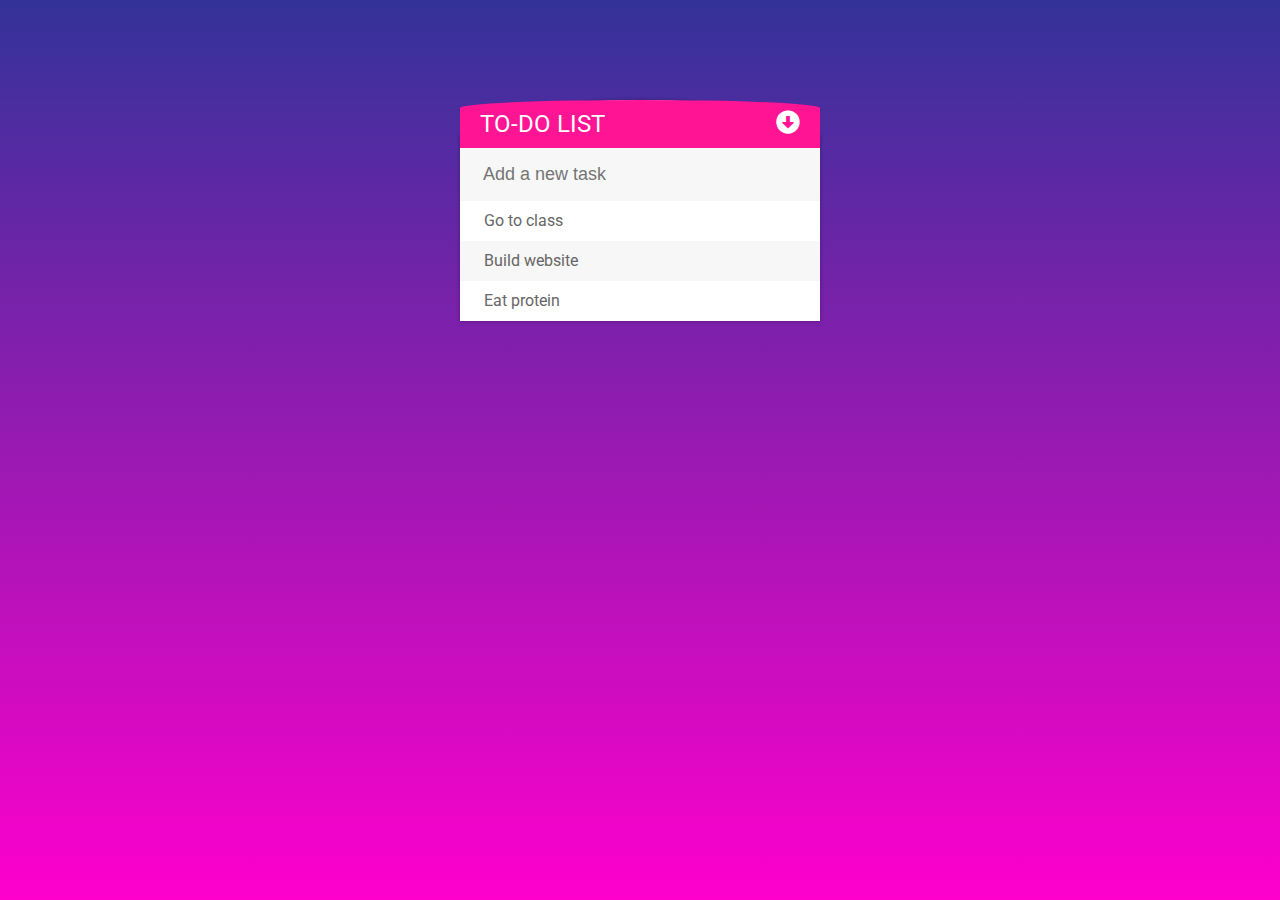
<file: index.html>
<!DOCTYPE html>
<html>
<head>
	<title>
		Todo List App 
	</title>
	<script type="text/javascript" src = "assets/js/lib/jquery-3.4.1.min.js"></script>
	<link rel="stylesheet" type="text/css" href="assets/css/ToDo.css">
	<link href="https://fonts.googleapis.com/css2?family=Roboto:wght@300;500&display=swap" rel="stylesheet">
	<link rel="stylesheet" type="text/css" href="https://cdnjs.cloudflare.com/ajax/libs/font-awesome/5.13.0/css/all.min.css">
</head>
<body>

<div id="container">
	<h1>To-Do List<i class="fa fa-arrow-alt-circle-down"></i></h1>
	<input type="text" placeholder="Add a new task">
	<ul>
		<li><span><i class="fas fa-minus-circle"></i></span> Go to class</li>
		<li><span><i class="fas fa-minus-circle"></i></span> Build website</li>
		<li><span><i class="fas fa-minus-circle"></i></span> Eat protein</li>
	</ul>
</div>
<script type="text/javascript" src="assets/js/ToDo.js"></script>

</body>
</html>
</file>
<file: assets/css/ToDo.css>
h1{
	border-top-left-radius: 60% 20%;
    border-top-right-radius: 60% 20%;
	
	background: #FF1493;
	color: white;
	margin: 0;
	padding: 10px 20px;
	text-transform: uppercase;
	font-size: 24px;
	font-weight: normal;
}

ul{
	list-style: none;
	margin: 0;
	padding: 0;
}
html{
	height: 100%;
}
body{

	font-family: roboto;
	height: 12%;
    margin: 0;
    background-repeat: no-repeat;
	background: linear-gradient( #333399, #ff00cc); /* W3C, IE 10+/ Edge, Firefox 16+, Chrome 26+, Opera 12+, Safari 7+ */

}

.fa-arrow-alt-circle-down{
	float: right;
}

li{
	background: #FFFF;
	line-height: 40px;
	color: #666;
}

li:nth-child(2n){
	background: #F7F7F7; 
}

span{
	width: 0;
	background: #5c77d1;
	height: 40px;
	color: white;
	margin-right: 20px;
	text-align: center;
	display: inline-block;
	transition: 0.4s linear;
	opacity: 0;

}

li:hover span{
	width: 40px;
	opacity: 1.0; 
}
input{
	font-size: 18px;
	color: #2980b9;
	background: #F7F7F7;
	width: 100%;
	padding: 13px 13px 13px 20px;
	box-sizing: border-box;
	border: 3px solid rgba(0,0,0,0);
}

input:foucs{
	background: #FFF;
	border: 0px solid #DDA0DD;
	outline: none;
}

#container {
	border-top-left-radius: 50% 17%;
    border-top-right-radius: 50% 17%;
	width: 360px;
	margin: 100px auto;
	background: #F7F7F7; 
	box-shadow: 0 0 4px rgba(0,0,0, 0.3)
}

.compleated {
	color: gray;
	text-decoration: line-through;
}
</file>
